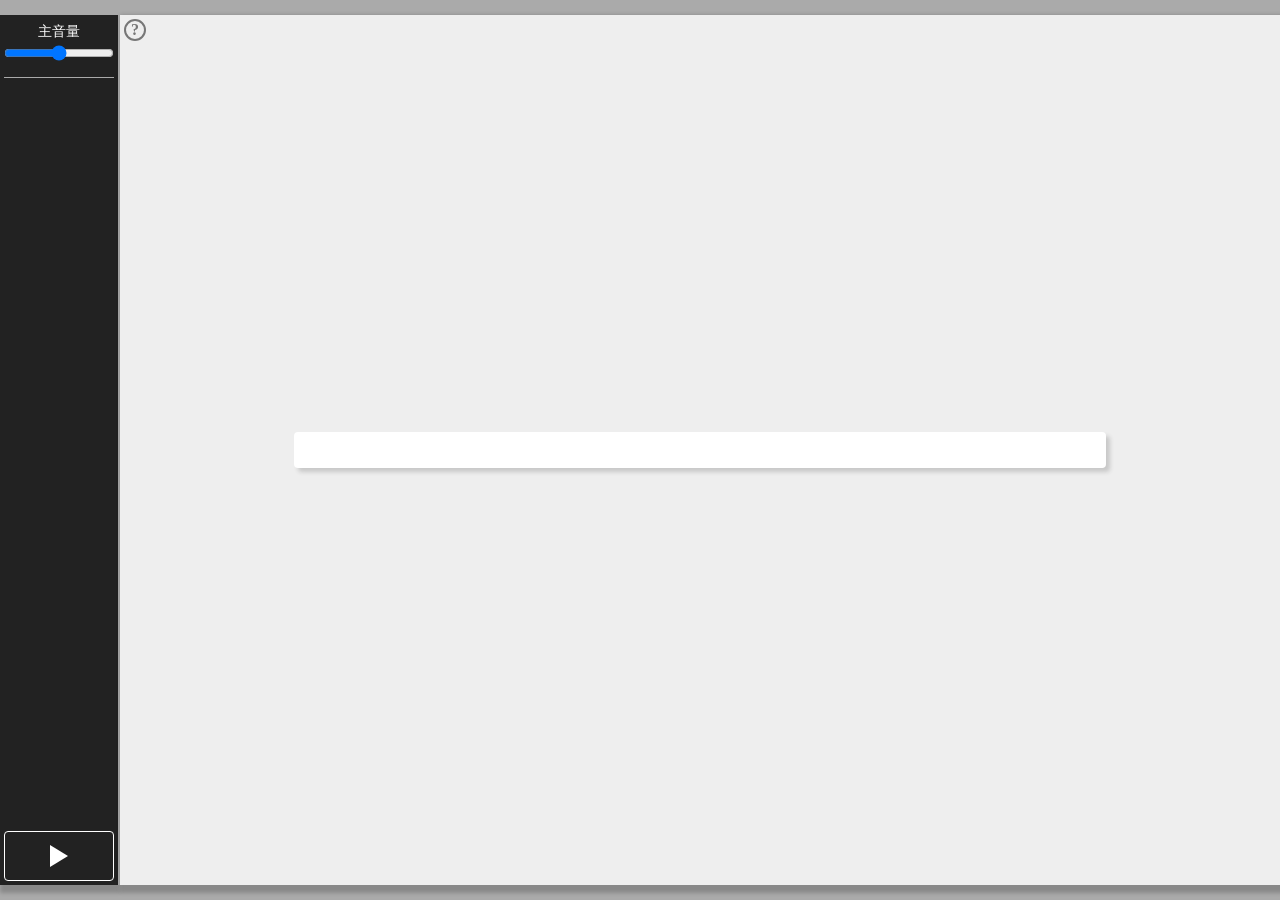
<file: index.html>
<!DOCTYPE html>
<html>
  <head>
    <title>團錄撥放器</title>
    <link rel="icon" href="./favicon.png" type="image/x-icon"/>
    <meta charset="utf-8"/>
    <meta name="viewport" content="width=device-width, initial-scale=1"/>
    <link rel="stylesheet" href="./main.css"/>
    <script src="./cvs/MathEx.js"></script>
    <script src="./cvs/Geom.js"></script>
    <script src="./cvs/Cvs.js"></script>
    <script src="./cvs/Cvs_fast_draw.js"></script>

    <script src="./cvs/Cvsa_img_transform.js"></script>
    <script src="./cvs/Cvsa_rain.js"></script>
    <script src="./cvs/Cvsa_mist.js"></script>
    <script src="./cvs/Cvsa_warning.js"></script>
    <script src="./cvs/Cvsa_hud_frame.js"></script>
    <script src="./cvs/Cvsa_bubble.js"></script>
    <script src="./cvs/CvsFx_blood.js"></script>
    <script src="./cvs/CvsFx_ripples.js"></script>
    <script src="./cvs/CvsSw_dash_over.js"></script>
    <script src="./cvs/CvsSw_noise.js"></script>
    <script src="./cvs/CvsSw_tv_screen.js"></script>
    <script src="./cvs/CvsSw_dissolve.js"></script>
    <script src="./cvs/CvsSw_eyes.js"></script>

    <script src="./js/main.js"></script>
    <script src="./js/text_converter.js"></script>
    <script src="./js/universal.js"></script>
    <script src="./js/articles.js"></script>
    <script src="./js/player.js"></script>
    <script src="./js/sound.js"></script>
    <script src="./js/canvas_effect.js"></script>
    <script src="./js/text_animation.js"></script>
    <script src="./js/fight.js"></script>
    <script src="./js/decryptor.js"></script>
  </head>
  <body>
    <div id="insufficient_width">畫面寬度不足<br>手機請嘗試翻轉</div>
    <div id="menu">
      <div id="setting">
        <label>主音量</label>
        <input id="main_volume" type="range" min="0" max="100" value="50"/>
      </div>
      <hr/>
      <div id="section_list"></div>
      <button id="next_btn"></button>
    </div>
    <main id="main">
      <div id="effect_holder"></div>
      <div id="fight_canvas_holder"></div>
      <div id="tachie_holder"></div>
      <div id="opts_holder"></div>
      <div id="text_holder">
        <div id="name"></div>
        <div id="text"></div>
      </div>
      <div id="long_text_holder">
        <div id="long_text_bg"><div id="long_text"></div></div>
      </div>
      <a id="guide_btn" href="./guide" target="_blank">?</a>
    </main>
    <input id="folder_url"/>
  </body>
</html>
</file>
<file: main.css>
@font-face {
  font-family: 'ThePeak';
  src: url('./ThePeakFontBeta_V0_102.ttf') format('truetype');
  font-weight: normal;
  font-style: normal;
}

body {
  margin: 0;
  height: 100vh;
  background: #aaa;

  --menu_width: 120px;
  --main_w: min(calc(100vw - var(--menu_width)), 1200px);
  --main_h: min(100vh, calc(var(--main_w) / 4 * 3));

  display: grid;
  overflow: hidden;
  grid-template-columns: var(--menu_width) var(--main_w);
  grid-template-rows: var(--main_h);
  grid-template-areas: "menu main";
  justify-content: center;
  align-content: center;
}
#insufficient_width { display: none; }
@media (max-width: 480px) {
  body {
    grid-template-columns: 1fr;
    grid-template-rows: 1fr;
    background: #eee;
  }
  #insufficient_width {
    display: block;
    margin: auto;
    text-align: center;
    font-weight: bold;
    color: #333;
  }
  body #menu, body #main { display: none; }
}

/* ================================ */
/*  網址輸入                        */
/* ================================ */
#folder_url {
  all: unset;
  grid-area: main;
  margin: auto;
  position: relative;
  z-index: 1000;
  background: #fff;
  box-shadow: 4px 4px 4px #3333;
  border-radius: 4px;
  font-size: 14px;
  line-height: 36px;
  width: 70%;
  box-sizing: border-box;
  padding: 0 16px;
}

/* ================================ */
/*  選單                            */
/* ================================ */
#menu {
  grid-area: menu;
  background: #000c;
  backdrop-filter: blur(2px);
  padding: 4px;
  border-right: 2px solid #aaa;
  box-shadow: 0 8px 4px #0003;
  display: grid;
  grid-template-rows: auto auto 1fr auto;
  grid-template-areas: "setting" "hr" "section_list" "next_btn";
}
#next_btn {
  all: unset;
  grid-area: next_btn;
  height: 48px;
  border: 1px solid #fff;
  cursor: pointer;
  border-radius: 4px;
}
#next_btn:after {
  content: "";
  display: block;
  width: 18px;
  height: 22px;
  background: #fff;
  margin: auto;
  clip-path: polygon(0 0, 100% 50%, 0 100%);
}
@media (max-width: 768px) {
  #next_btn { height: 36px; }
  #next_btn:after { width: 14px; height: 18px; }
}
@media (max-width: 640px) {
  #next_btn { height: 24px; }
  #next_btn:after { width: 10px; height: 14px; }
}

/* ================================ */
/*  設定區                          */
/* ================================ */
#setting label {
  all: unset;
  display: block;
  color: #fff;
  text-align: center;
  font-size: 14px;
  margin: 4px 0;
}
#setting [type="range"] {
  width: 100%;
  margin: 0;
  user-select: none;
}
#setting + hr {
  all: unset;
  display: block;
  width: 100%;
  height: 1px;
  background: #aaa;
  margin: 12px 0;
}

/* ================================ */
/*  片段列表                        */
/* ================================ */
#section_list {
  grid-area: section_list;
  display: flex;
  flex-direction: column;
  overflow: auto;
  scrollbar-width: none;
}
#section_list button {
  all: unset;
  cursor: pointer;
  color: #fff;
  font-size: 14px;
  padding: 8px;
  text-align: center;
}
#section_list button:not(:first-child) {
  border-top: 1px solid #fff3;
}
@media (max-width: 560px) {
  body {
    --menu_width: 90px;
  }
  #section_list button {
    font-size: 12px;
    padding: 4px;
  }
}

/* ================================ */
/*  場景區                          */
/* ================================ */
#main {
  grid-area: main;
  background: var(--bg, none) no-repeat center / cover #eee;
  box-shadow: 4px 4px 4px 4px #0003;
  
  display: flex;
  flex-direction: column;
  justify-content: flex-end;
  padding: calc(var(--main_h) * 0.02) calc(var(--main_w) * 0.05);
  position: relative;
  overflow: hidden;
}
#effect_holder, #fight_canvas, #effect_holder canvas {
  pointer-events: none;
  user-select: none;
  position: absolute;
  top: 0;
  left: 0;
  width: 100%;
  height: 100%;
  z-index: 0;
}
#fight_canvas {
  object-fit: contain;
}
#effect_holder .bg_effect {
  user-select: none;
  position: absolute;
  top: 0;
  left: 0;
  width: 100%;
  height: 100%;
  background: var(--img, none) no-repeat center / cover;
}
#effect_holder .bg_show_img {
  user-select: none;
  position: absolute;
  top: 5%;
  left: 10%;
  width: 80%;
  height: 60%;
  object-fit: scale-down;
}

/* ================================ */
/*  說明書按紐                      */
/* ================================ */
#guide_btn {
  all: unset;
  position: absolute;
  top: 4px;
  left: 4px;

  border-radius: 50%;
  border: 2px solid;
  width: 18px;
  height: 18px;

  line-height: 18px;
  font-family: ui-monospace;
  font-weight: bold;
  text-align: center;
  color: #000;
  opacity: .5;
  cursor: pointer;
}

/* ================================ */
/*  文字特效                        */
/* ================================ */
.text_animation {
  position: absolute;
  bottom: 24%;
  width: 100%;
  left: 0;
  text-align: center;
  pointer-events: none;
  user-select: none;
  font-family: ThePeak;
  font-weight: bold;
  color: #fff;
  font-size: 32px;
  --lh: 42px;
  --ts: #000;
  text-shadow:
    0 0 1px var(--ts), 0 0 1px var(--ts), 0 0 1px var(--ts),
    0 0 1px var(--ts), 0 0 1px var(--ts), 0 0 1px var(--ts),
    0 0 1px var(--ts), 0 0 1px var(--ts), 0 0 1px var(--ts);
}
.text_animation[line="2"] { margin-bottom: var(--lh); }
.text_animation[line="3"] { margin-bottom: calc(var(--lh) * 2); }
.text_animation span {
  opacity: 1;
  transform: translateY(0);
  display: inline-block;
  transition: transform .6s, opacity .6s;
  line-height: var(--lh);
}
.text_animation span.hide {
  opacity: 0;
  transform: translateY(-1em);
}
@media (max-width: 860px) {
  .text_animation {
    bottom: 22%;
    font-size: 28px;
    --lh: 38px;
  }
}
@media (max-width: 768px) {
  .text_animation {
    font-size: 24px;
    --lh: 34px;
  }
}
@media (max-width: 600px) {
  .text_animation {
    bottom: 20%;
    font-size: 18px;
    --lh: 26px;
  }
}

/* ================================ */
/*  立繪區                          */
/* ================================ */
#tachie_holder {
  pointer-events: none;
  height: 0;
  position: relative;
  z-index: 0;
  --one_w: calc(var(--main_w) * 0.9 / 6);
  --one_p: calc(var(--one_w) * 0.9);
}
.tachie {
  user-select: none;
  position: absolute;
  bottom: 0;
  --w: calc(var(--one_w) * var(--z, 1));
  width: var(--w);
  left: calc(var(--one_p) * var(--l, 0) + var(--one_p) / 2);
  margin-left: 0;
  transition: .6s;
}
.tachie[style*="--c"] {
  left: calc(50% - var(--w) / 2);
  margin-left: calc(var(--one_p) * var(--c, 0));
}
.tachie[style*="--r"] {
  left: calc(100% - var(--w));
  margin-left: calc(var(--one_p) * var(--r, 0) * -1 - var(--one_p) / 2);
}
.tachie[state="隱藏"] { display: none; }
.tachie[state="暗"] { filter: brightness(0.3); }
.tachie[state="黑"] { filter: brightness(0); }

/* ================================ */
/*  選項區                          */
/* ================================ */
#opts_holder {
  position: relative;
  z-index: 100;
  margin-left: auto;
  width: max-content;
  height: 0;
  display: grid;
  align-content: end;
}
#opts_holder button {
  all: unset;
  max-width: 280px;
  min-width: 90px;
  text-align: center;
  background: #000c;
  backdrop-filter: blur(2px);
  color: #fff;
  padding: 2px 8px;
  border-radius: 4px;
  margin-bottom: 4px;
  cursor: pointer;
  overflow: hidden;
  font-size: 16px;
  line-height: 24px;
  height: 24px;
}
@media (max-width: 768px) {
  #opts_holder button {
    font-size: 14px;
    line-height: 20px;
    height: 20px;
    max-width: 200px;
  }
}
@media (max-width: 560px) {
  #opts_holder button {
    font-size: 12px;
    line-height: 16px;
    height: 16px;
    max-width: 120px;
  }
}

/* ================================ */
/*  長文字                          */
/* ================================ */
#long_text_holder {
  position: absolute;
  top: 0;
  left: 0;
  width: 100%;
  height: calc(74% - 8px);
  display: grid;
  grid-template-columns: 90%;
  grid-template-rows: 90%;
  justify-content: center;
  align-content: center;
}
#long_text_holder:has(#long_text:empty) {
  opacity: 0;
  pointer-events: none;
}
#text_holder:has(#text:empty) + #long_text_holder {
  height: 100%;
}
#long_text_bg {
  position: relative;
  z-index: 200;
  margin: auto;
  padding: 10px 8px;
  box-sizing: border-box;
  width: 100%;
  max-height: 100%;
  background: #000c;
  backdrop-filter: blur(2px);
  color: #fff;
  border-radius: 4px;
  box-shadow: 0 -2px 4px #fff1;
  display: grid;
  grid-template-rows: 1fr;
}
#long_text_holder[size="L" i] { grid-template-columns: 90%; }
#long_text_holder[size="M" i] { grid-template-columns: 70%; }
#long_text_holder[size="S" i] { grid-template-columns: 50%; }
#long_text {
  height: 100%;
  padding: 0 8px;
  font-size: 16px;
  line-height: 24px;
  overflow: hidden auto;
  scrollbar-width: thin;
  scrollbar-color: #fff #0000;
  white-space: pre-wrap;
}
#long_text h1, #long_text h2, #long_text h3 {
  all: unset;
  display: block;
  font-weight: bold;
  line-height: 1.4em;
  margin: 4px 0;
}
#long_text h1 { font-size: 1.9em; }
#long_text h2 { font-size: 1.6em; }
#long_text h3 { font-size: 1.3em; }
#long_text h6 {
  all: unset;
  display: block;
  line-height: 1.6em;
  font-size: 0.8em;
  opacity: .5;
}
#long_text hr {
  all: unset;
  display: block;
  height: 1px;
  background: #fff6;
  width: 100%;
  margin: 1em 0;
}
#long_text a {
  all: unset;
  cursor: pointer;
  font-weight: bold;
  text-decoration: underline;
  text-underline-offset: 2px;
  padding: 0 2px;
}

/* ================================ */
/*  文字方框                        */
/* ================================ */
#text_holder {
  position: relative;
  z-index: 100;
  background: #000c;
  backdrop-filter: blur(2px);
  height: calc(var(--main_h) * 0.24);
  color: #fff;
  padding: 4px 8px;
  border-radius: 4px;
  display: grid;
  grid-template-rows: auto 1fr;
  box-shadow: 0 -2px 4px #fff1;
}
#text_holder:has(#text:empty) {
  opacity: 0;
  pointer-events: none;
}
#name {
  font-weight: bold;
  font-size: 18px;
  height: 26px;
  line-height: 26px;
  overflow: hidden;
  margin-bottom: 6px;
}
#name:empty { height: 0; }
#text {
  padding: 0 8px;
  font-size: 16px;
  line-height: 24px;
  overflow: hidden auto;
  scrollbar-width: thin;
  scrollbar-color: #fff #0000;
}
@media (max-width: 768px) {
  #name, #long_text_name {
    font-size: 16px;
    height: 22px;
    line-height: 22px;
  }
  #text, #long_text {
    font-size: 14px;
    line-height: 22px;
  }
}
@media (max-width: 560px) {
  #name, #long_text_name {
    font-size: 14px;
    height: 18px;
    line-height: 18px;
  }
  #text, #long_text {
    font-size: 12px;
    line-height: 18px;
  }
}
</file>
